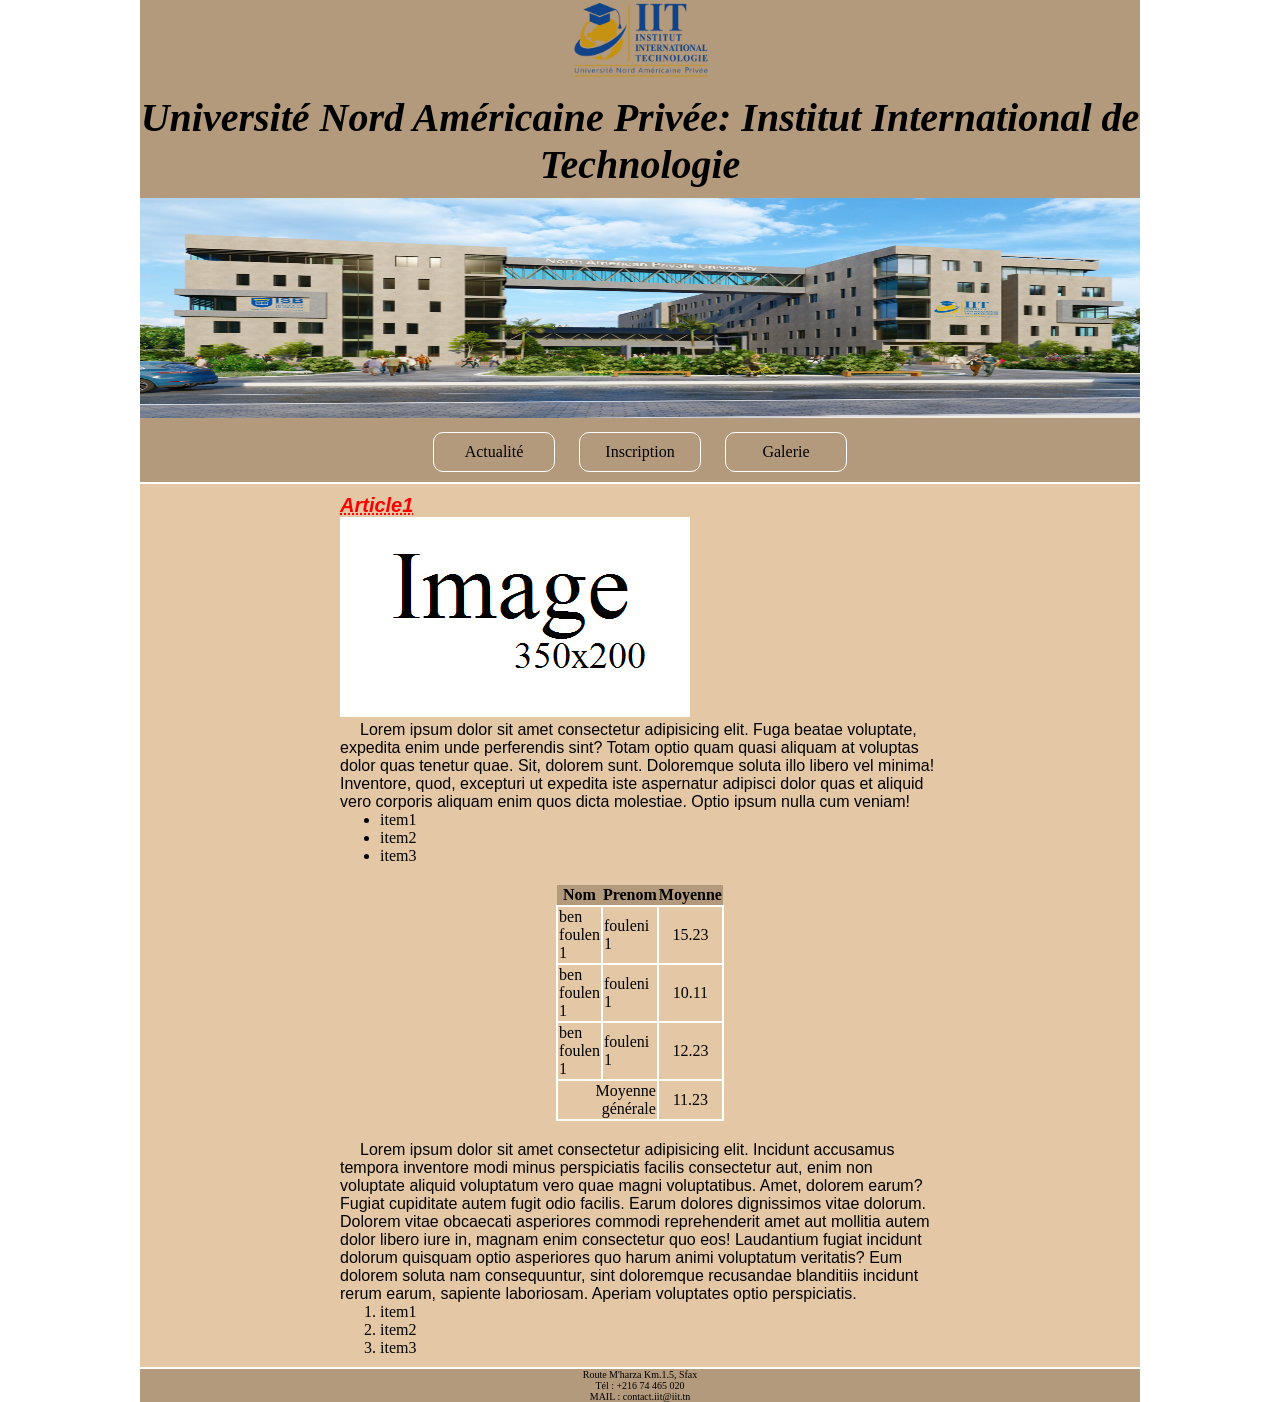
<file: pages_html/article1.html>
<!DOCTYPE html>
<html lang="en">
<head>
    <meta charset="UTF-8">
    <meta http-equiv="X-UA-Compatible" content="IE=edge">
    <meta name="viewport" content="width=device-width, initial-scale=1.0">
    <link rel="stylesheet" href="../css/style.css">
    <title>Article 1 Isaas</title>
</head>
<body>
    <header>
        <img class="img_center" src="../images/logo IIT.png" alt="logo IIT" height="80px">
        <h1> Université Nord Américaine Privée: Institut International de Technologie </h1>
        <img id="img_iit" src="../images/campus.jfif" alt="IIT" width="225" height="220">
        <nav>
            <a href="../index.html">Actualité</a>
            <a href="../pages_html/inscription.html">Inscription</a>
            <a href="../pages_html/galerie.html">Galerie</a>
        </nav>
    </header>
    <main>
           <article>
                <h1>Article1</h1>
                <img class="img_center" src="../images/imagevide350_200.png" alt="image grande" height="200px">
                <p>
                    Lorem ipsum dolor sit amet consectetur adipisicing elit. Fuga beatae voluptate, expedita enim unde perferendis sint? Totam optio quam quasi aliquam at voluptas dolor quas tenetur quae. Sit, dolorem sunt.
                    Doloremque soluta illo libero vel minima! Inventore, quod, excepturi ut expedita iste aspernatur adipisci dolor quas et aliquid vero corporis aliquam enim quos dicta molestiae. Optio ipsum nulla cum veniam!
                </p>
                <ul>
                    <li>item1</li>
                    <li>item2</li>
                    <li>item3</li>
                </ul>
               <table class="tableau">
                   <thead>
                       <tr>
                            <th>Nom</th>
                            <th>Prenom</th>
                            <th>Moyenne</th>
                        </tr>
                   </thead>
                   <tbody>
                       <tr>
                           <td>ben foulen 1</td>
                           <td>fouleni 1</td>
                           <td class="moyenne">15.23</td>
                       </tr>
                       <tr>
                            <td>ben foulen 1</td>
                            <td>fouleni 1</td>
                            <td class="moyenne">10.11</td>
                        </tr>
                        <tr>
                            <td>ben foulen 1</td>
                            <td>fouleni 1</td>
                            <td class="moyenne">12.23</td>
                        </tr>
                   </tbody>
                   <tfoot>
                    <tr>
                       <td class ="moyenne_generale" colspan="2">Moyenne générale</td>
                       <td class="moyenne">11.23</td> </tr>
                   </tfoot>
               </table>
               <p>
                   Lorem ipsum dolor sit amet consectetur adipisicing elit. Incidunt accusamus tempora inventore modi minus perspiciatis facilis consectetur aut, enim non voluptate aliquid voluptatum vero quae magni voluptatibus. Amet, dolorem earum?
                   Fugiat cupiditate autem fugit odio facilis. Earum dolores dignissimos vitae dolorum. Dolorem vitae obcaecati asperiores commodi reprehenderit amet aut mollitia autem dolor libero iure in, magnam enim consectetur quo eos!
                   Laudantium fugiat incidunt dolorum quisquam optio asperiores quo harum animi voluptatum veritatis? Eum dolorem soluta nam consequuntur, sint doloremque recusandae blanditiis incidunt rerum earum, sapiente laboriosam. Aperiam voluptates optio perspiciatis.
               </p>
                <ol>
                    <li>item1</li>
                    <li>item2</li>
                    <li>item3</li>
                </ol>
           </article>
    </main>
    <footer>
        <p>
            Route M'harza Km.1.5, Sfax <br>
            Tél : +216 74 465 020 <br>
            MAIL : contact.iit@iit.tn
        </p>
    </footer>
</body>
</html>
</file>
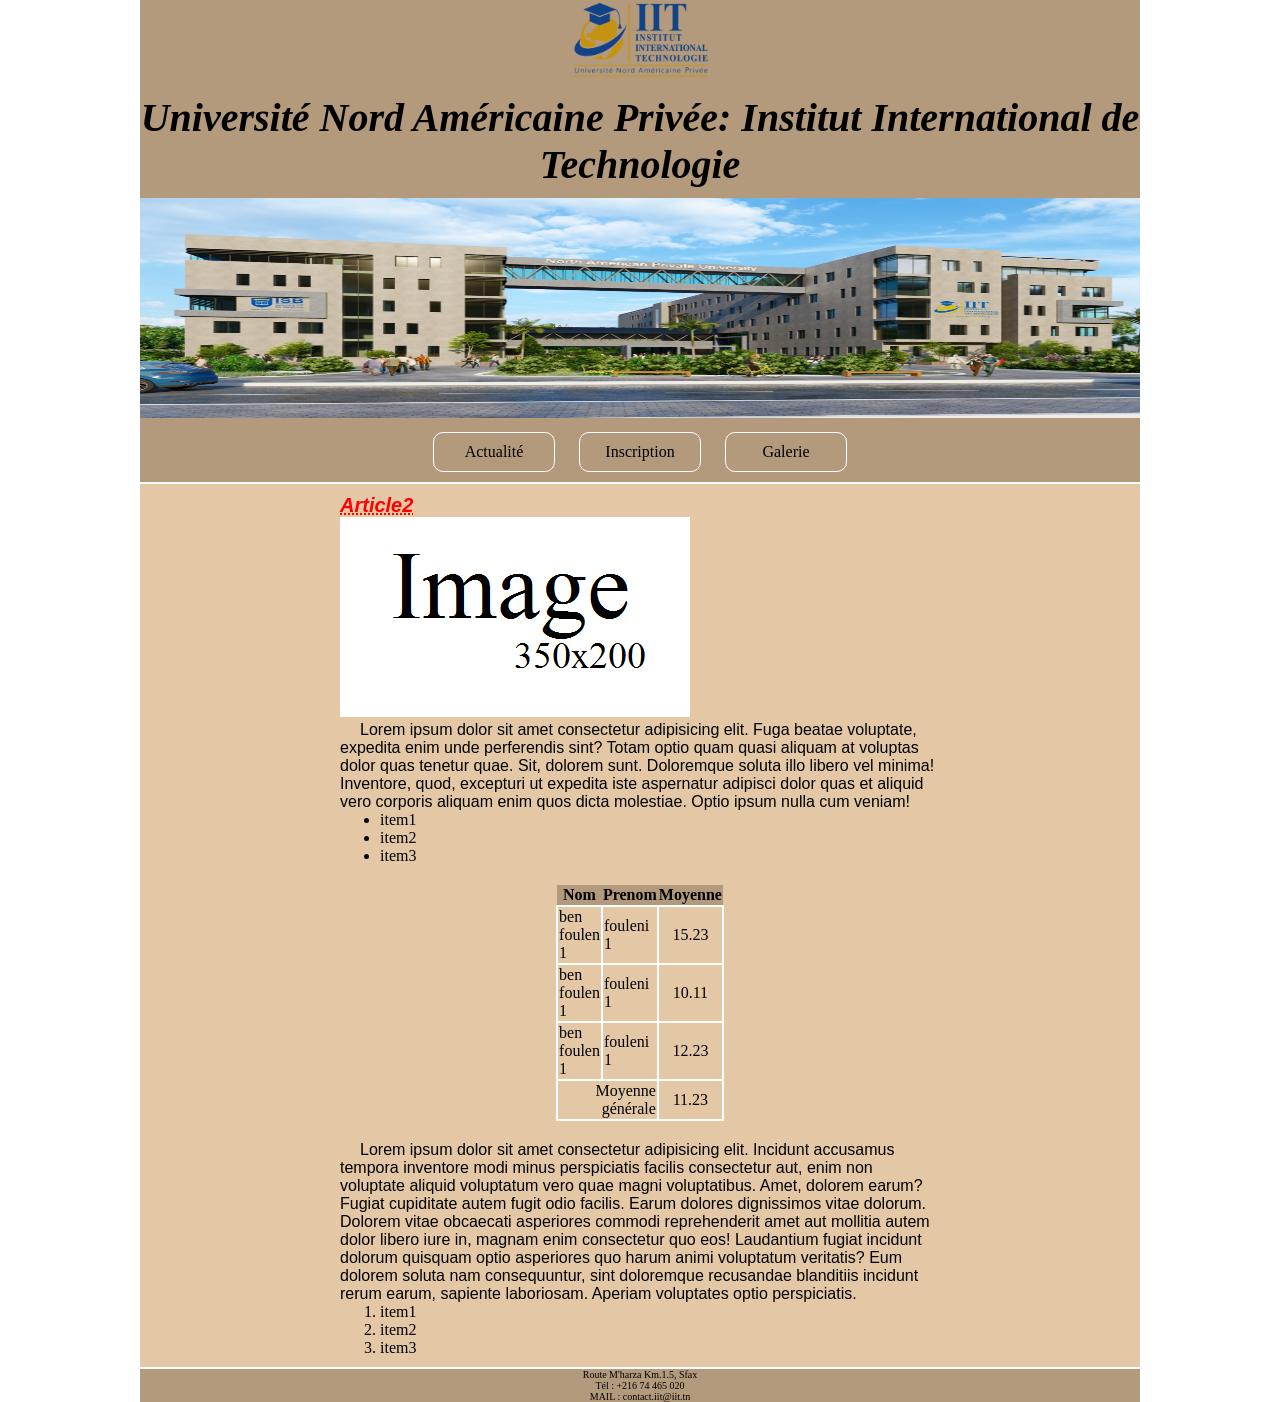
<file: pages_html/article2.html>
<!DOCTYPE html>
<html lang="en">
<head>
    <meta charset="UTF-8">
    <meta http-equiv="X-UA-Compatible" content="IE=edge">
    <meta name="viewport" content="width=device-width, initial-scale=1.0">
    <link rel="stylesheet" href="../css/style.css">
    <title>Article 2 Isaas</title>
</head>
<body>
    <header>
        <img class="img_center" src="../images/logo IIT.png" alt="logo IIT" height="80px">
        <h1> Université Nord Américaine Privée: Institut International de Technologie </h1>
        <img id="img_iit" src="../images/campus.jfif" alt="IIT" width="225" height="220">
         <nav>
            <a href="../index.html">Actualité</a>
            <a href="../pages_html/inscription.html">Inscription</a>
            <a href="../pages_html/galerie.html">Galerie</a>
        </nav>
    </header>
    <main>
           <article>
                <h1>Article2</h1>
                <img class="img_center" src="../images/imagevide350_200.png" alt="image grande" height="200px">
                <p>
                    Lorem ipsum dolor sit amet consectetur adipisicing elit. Fuga beatae voluptate, expedita enim unde perferendis sint? Totam optio quam quasi aliquam at voluptas dolor quas tenetur quae. Sit, dolorem sunt.
                    Doloremque soluta illo libero vel minima! Inventore, quod, excepturi ut expedita iste aspernatur adipisci dolor quas et aliquid vero corporis aliquam enim quos dicta molestiae. Optio ipsum nulla cum veniam!
                </p>
                <ul>
                    <li>item1</li>
                    <li>item2</li>
                    <li>item3</li>
                </ul>
               <table class="tableau">
                   <thead>
                       <tr>
                            <th>Nom</th>
                            <th>Prenom</th>
                            <th>Moyenne</th>
                        </tr>
                   </thead>
                   <tbody>
                       <tr>
                           <td>ben foulen 1</td>
                           <td>fouleni 1</td>
                           <td class="moyenne">15.23</td>
                       </tr>
                       <tr>
                            <td>ben foulen 1</td>
                            <td>fouleni 1</td>
                            <td class="moyenne">10.11</td>
                        </tr>
                        <tr>
                            <td>ben foulen 1</td>
                            <td>fouleni 1</td>
                            <td class="moyenne">12.23</td>
                        </tr>
                   </tbody>
                   <tfoot>
                       <td class ="moyenne_generale" colspan="2">Moyenne générale</td>
                       <td class="moyenne">11.23</td>
                   </tfoot>
               </table>
               <p>
                   Lorem ipsum dolor sit amet consectetur adipisicing elit. Incidunt accusamus tempora inventore modi minus perspiciatis facilis consectetur aut, enim non voluptate aliquid voluptatum vero quae magni voluptatibus. Amet, dolorem earum?
                   Fugiat cupiditate autem fugit odio facilis. Earum dolores dignissimos vitae dolorum. Dolorem vitae obcaecati asperiores commodi reprehenderit amet aut mollitia autem dolor libero iure in, magnam enim consectetur quo eos!
                   Laudantium fugiat incidunt dolorum quisquam optio asperiores quo harum animi voluptatum veritatis? Eum dolorem soluta nam consequuntur, sint doloremque recusandae blanditiis incidunt rerum earum, sapiente laboriosam. Aperiam voluptates optio perspiciatis.
               </p>
                <ol>
                    <li>item1</li>
                    <li>item2</li>
                    <li>item3</li>
                </ol>
           </article>
    </main>
    <footer>
        <p>
            Route M'harza Km.1.5, Sfax <br>
            Tél : +216 74 465 020 <br>
            MAIL : contact.iit@iit.tn
        </p>
    </footer>
</body>
</html>
</file>
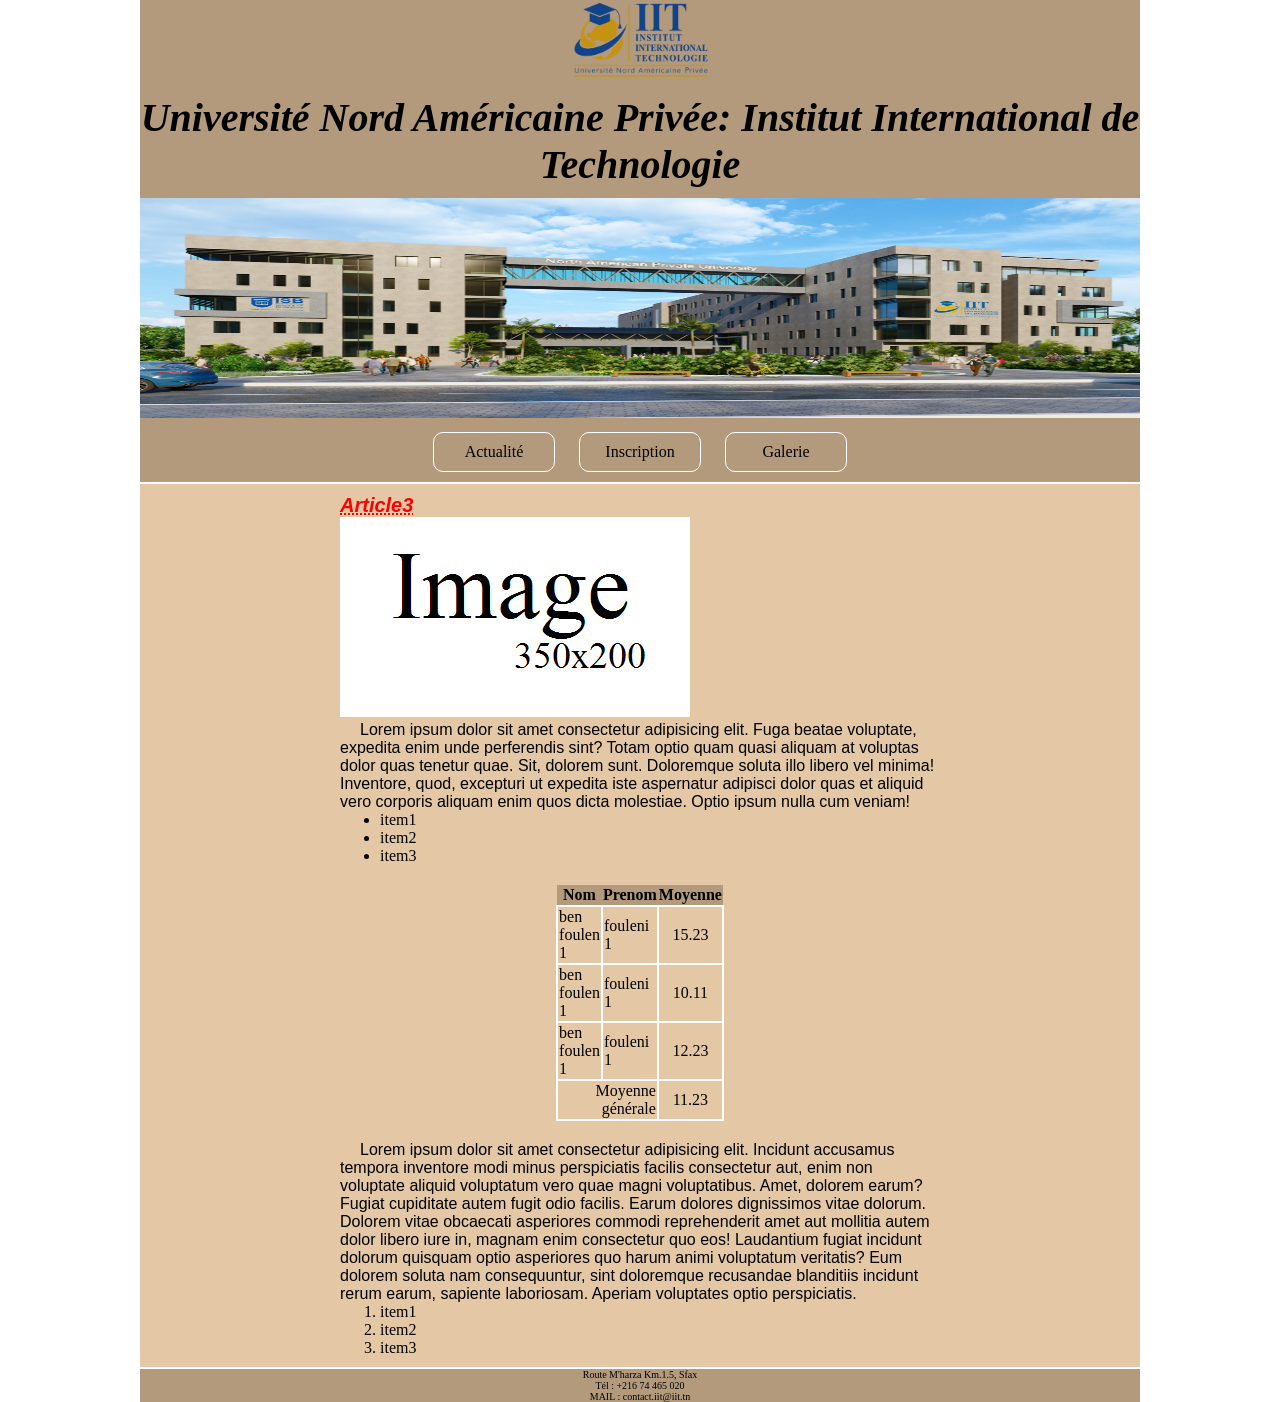
<file: pages_html/article3.html>
<!DOCTYPE html>
<html lang="en">
<head>
    <meta charset="UTF-8">
    <meta http-equiv="X-UA-Compatible" content="IE=edge">
    <meta name="viewport" content="width=device-width, initial-scale=1.0">
    <link rel="stylesheet" href="../css/style.css">
    <title>Article 3 Isaas</title>
</head>
<body>
    <header>
        <img class="img_center" src="../images/logo IIT.png" alt="logo IIT" height="80px">
        <h1> Université Nord Américaine Privée: Institut International de Technologie </h1>
        <img id="img_iit" src="../images/campus.jfif" alt="IIT" width="225" height="220">
        <nav>
            <a href="../index.html">Actualité</a>
            <a href="../pages_html/inscription.html">Inscription</a>
            <a href="../pages_html/galerie.html">Galerie</a>
        </nav>
    </header>
    <main>
           <article>
                <h1>Article3</h1>
                <img class="img_center" src="../images/imagevide350_200.png" alt="image grande" height="200px">
                <p>
                    Lorem ipsum dolor sit amet consectetur adipisicing elit. Fuga beatae voluptate, expedita enim unde perferendis sint? Totam optio quam quasi aliquam at voluptas dolor quas tenetur quae. Sit, dolorem sunt.
                    Doloremque soluta illo libero vel minima! Inventore, quod, excepturi ut expedita iste aspernatur adipisci dolor quas et aliquid vero corporis aliquam enim quos dicta molestiae. Optio ipsum nulla cum veniam!
                </p>
                <ul>
                    <li>item1</li>
                    <li>item2</li>
                    <li>item3</li>
                </ul>
               <table class="tableau">
                   <thead>
                       <tr>
                            <th>Nom</th>
                            <th>Prenom</th>
                            <th>Moyenne</th>
                        </tr>
                   </thead>
                   <tbody>
                       <tr>
                           <td>ben foulen 1</td>
                           <td>fouleni 1</td>
                           <td class="moyenne">15.23</td>
                       </tr>
                       <tr>
                            <td>ben foulen 1</td>
                            <td>fouleni 1</td>
                            <td class="moyenne">10.11</td>
                        </tr>
                        <tr>
                            <td>ben foulen 1</td>
                            <td>fouleni 1</td>
                            <td class="moyenne">12.23</td>
                        </tr>
                   </tbody>
                   <tfoot>
                       <td class ="moyenne_generale" colspan="2">Moyenne générale</td>
                       <td class="moyenne">11.23</td>
                   </tfoot>
               </table>
               <p>
                   Lorem ipsum dolor sit amet consectetur adipisicing elit. Incidunt accusamus tempora inventore modi minus perspiciatis facilis consectetur aut, enim non voluptate aliquid voluptatum vero quae magni voluptatibus. Amet, dolorem earum?
                   Fugiat cupiditate autem fugit odio facilis. Earum dolores dignissimos vitae dolorum. Dolorem vitae obcaecati asperiores commodi reprehenderit amet aut mollitia autem dolor libero iure in, magnam enim consectetur quo eos!
                   Laudantium fugiat incidunt dolorum quisquam optio asperiores quo harum animi voluptatum veritatis? Eum dolorem soluta nam consequuntur, sint doloremque recusandae blanditiis incidunt rerum earum, sapiente laboriosam. Aperiam voluptates optio perspiciatis.
               </p>
                <ol>
                    <li>item1</li>
                    <li>item2</li>
                    <li>item3</li>
                </ol>
           </article>
    </main>
    <footer>
        <p>
            Route M'harza Km.1.5, Sfax <br>
            Tél : +216 74 465 020 <br>
            MAIL : contact.iit@iit.tn
        </p>
    </footer>
</body>
</html>
</file>
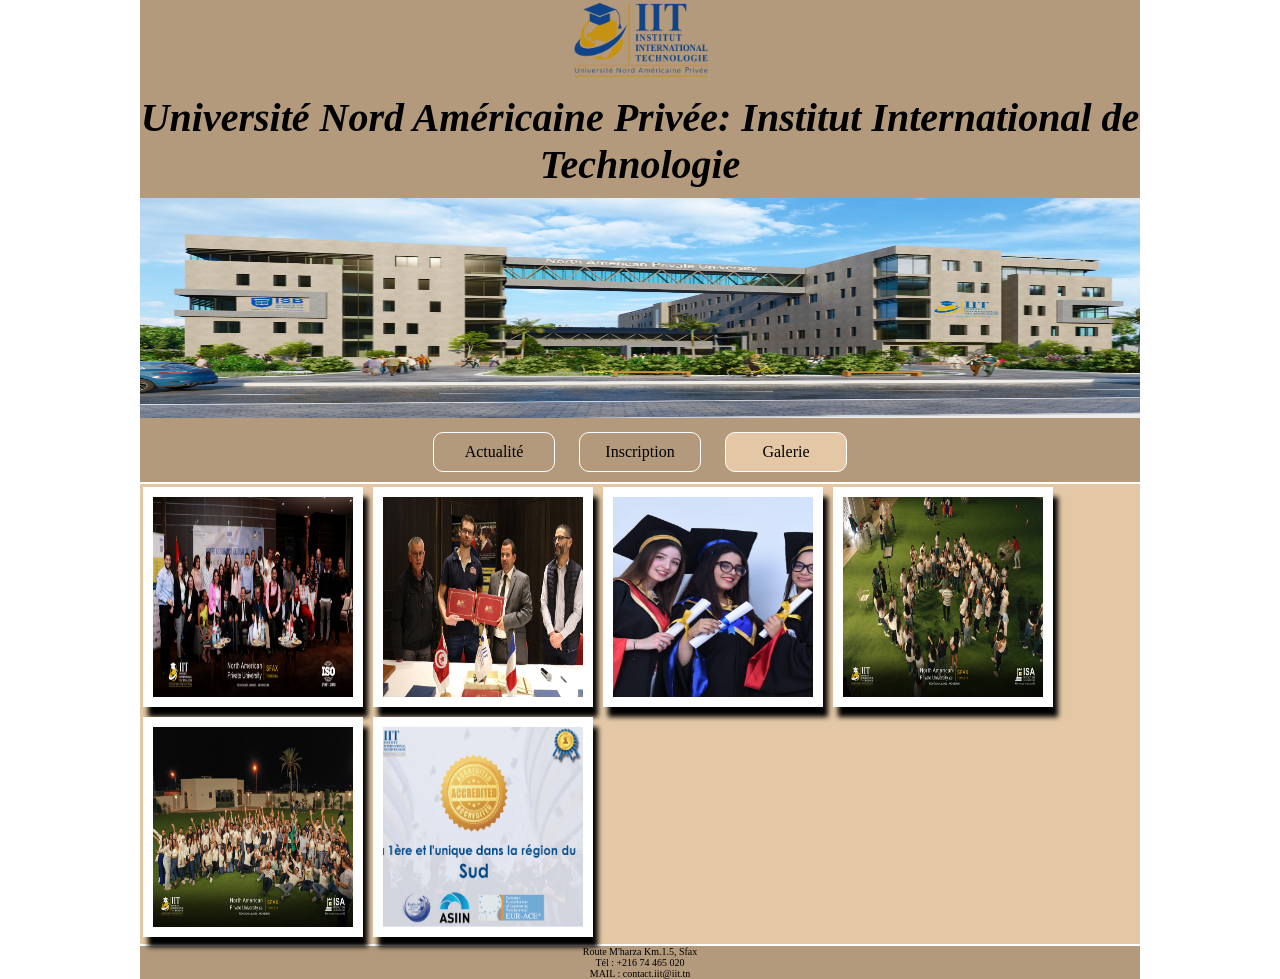
<file: pages_html/galerie.html>
<!DOCTYPE html>
<html lang="en">
<head>
    <meta charset="UTF-8">
    <meta http-equiv="X-UA-Compatible" content="IE=edge">
    <meta name="viewport" content="width=device-width, initial-scale=1.0">
    <link rel="stylesheet" href="../css/style.css">
    <title>Galerie Isaas</title>
</head>
<body>
    <header>
        <img class="img_center" src="../images/logo IIT.png" alt="logo IIT" height="80px">
        <h1> Université Nord Américaine Privée: Institut International de Technologie </h1>
        <img id="img_iit" src="../images/campus.jfif" alt="IIT" width="225" height="220">
        <nav>
            <a href="../index.html">Actualité</a>
            <a href="../pages_html/inscription.html">Inscription</a>
            <a id="menu_actuel" href="../pages_html/galerie.html">Galerie</a>
        </nav>
    </header>
    <main>
            <img class="galerie" src="../images/AE.png" alt="" height="200px"  width="200px">
            <img class="galerie" src="../images/convention EIL.jpg" alt="" height="200px"   width="200px">
            <img class="galerie" src="../images/diplome.jpg" alt="" height="200px"   width="200px">
            <img class="galerie" src="../images/JI1.jpg" alt="" height="200px"   width="200px">
            <img class="galerie" src="../images/JI2.jpg" alt="" height="200px"   width="200px">
            <img class="galerie" src="../images/accreditation.png" alt="" height="200px"   width="200px">
    </main>
    <footer>
        <p>
            Route M'harza Km.1.5, Sfax <br>
            Tél : +216 74 465 020 <br>
            MAIL : contact.iit@iit.tn
        </p>
    </footer>
</body>
</html>
</file>
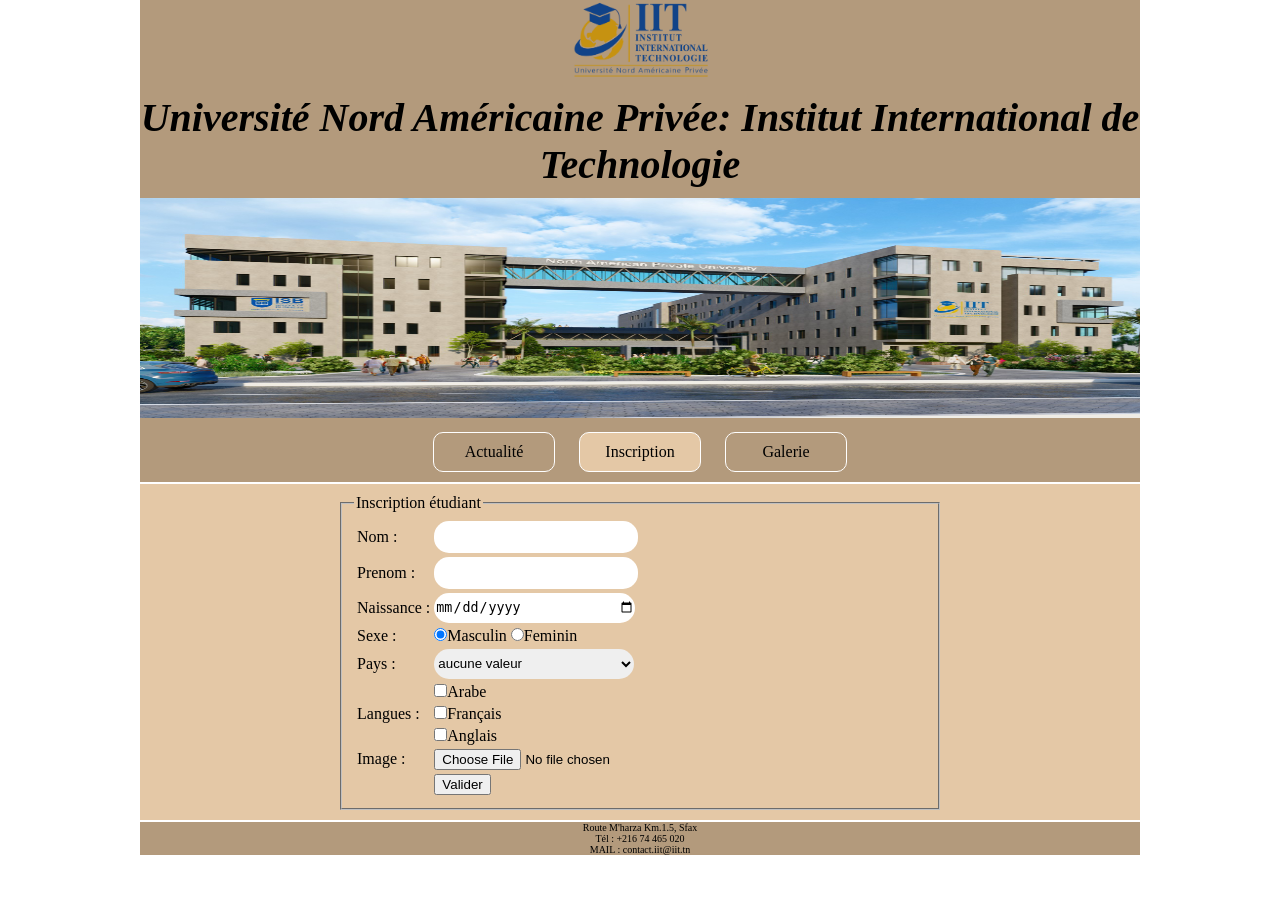
<file: pages_html/inscription.html>
<!DOCTYPE html>
<html lang="en">

<head>
    <meta charset="UTF-8">
    <meta http-equiv="X-UA-Compatible" content="IE=edge">
    <meta name="viewport" content="width=device-width, initial-scale=1.0">
    <link rel="stylesheet" href="../css/style.css">
    <title>Inscription Isaas</title>
</head>

<body>
    <header>
        <img class="img_center" src="../images/logo IIT.png" alt="logo IIT" height="80px">
        <h1> Université Nord Américaine Privée: Institut International de Technologie </h1>
        <img id="img_iit" src="../images/campus.jfif" alt="IIT" width="225" height="220">
        <nav>
            <a href="../index.html">Actualité</a>
            <a id="menu_actuel" href="inscription.html">Inscription</a>
            <a href="galerie.html">Galerie</a>
        </nav>
    </header>
    <main>
        <article>
            <form action="">
                <fieldset>
                    <legend>Inscription étudiant</legend>
                    <table>
                        <tr>
                            <td><label for="nom">Nom : </label></td>
                            <td><input type="text" name="nom" id="nom"></td>
                        </tr>
                        <tr>
                            <td><label for="prenom">Prenom : </label></td>
                            <td><input type="text" name="prenom" id="prenom"></td>
                        </tr>
                        <tr>
                            <td><label for="naissance">Naissance : </label></td>
                            <td><input type="date" name="naissance" id="naissance"></td>
                        </tr>
                        <tr>
                            <td><label>Sexe : </label></td>
                            <td>
                                <input type="radio" name="sexe" id="masculin" value="1" checked><label
                                    for="masculin">Masculin</label>
                                <input type="radio" name="sexe" id="feminin" value="2"><label
                                    for="feminin">Feminin</label>
                            </td>
                        </tr>
                        <tr>
                            <td><label for="pays">Pays : </label></td>
                            <td>
                                <select name="pays" id="pays">
                                    <option value="ggg" selected disabled>aucune valeur</option>
                                    <option value="tn">Tunisie</option>
                                    <option value="fr">France</option>
                                    <option value="en">Angleterre</option>
                                </select>
                            </td>
                        </tr>
                        <tr>
                            <td rowspan="3"><label>Langues : </label></td>
                            <td>
                                <input type="checkbox" name="langues[]" id="langue1" value="arable"><label
                                    for="langue1">Arabe</label><br>
                            </td>
                        </tr>
                        <tr>

                            <td>
                            <input type="checkbox" name="langues[]" id="langue2" value="français"><label
                                for="langue2">Français</label><br>
                                </td>
                        </tr>
                        <tr> <td>  <input type="checkbox" name="langues[]" id="langue3" value="anglais"><label
                                for="langue2">Anglais</label><br> 
                            </td>
                        </tr>
                        <tr>
                            <td><label for="">Image :</label></td>
                            <td><input type="file" name="image" id="image" accept="image/*"></td>
                        </tr>
                        <tr>
                            <td></td>
                            <td><input type="submit" value="Valider" id="valider"></td>
                        </tr>
                    </table>

                </fieldset>
            </form>
        </article>
    </main>
    <footer>
        <p>
            Route M'harza Km.1.5, Sfax <br>
            Tél : +216 74 465 020 <br>
            MAIL : contact.iit@iit.tn
        </p>
    </footer>
</body>

</html>
</file>
<file: css/style.css>
* {
    margin: 0;
}

body{
    font-family: "Times New Roman", serif;
    font-size: 16px;
    color:black;
    font-weight: normal;
    font-style: normal;
}
header{
    background-color: rgb(179, 154, 124);
    width:1000px;
    text-align: center;
    margin: 0 auto;
}
.img_center{
    text-align: center;
}
header h1{
    text-align: center;
    margin-top:10px;
    margin-bottom:10px;
    font-size: 40px;
    color:black;
    font-style: italic;
}
#img_iit {
    width: 100%;
}

nav {
    width: 60%;
    margin: auto;
    text-align: center;
}

nav a {
    display: inline-block;
    color: black;
    width: 100px;
    font-size: 16px;
    text-decoration: none;
    text-align: center;
    padding: 10px;
    margin: 10px;
    border: 1px solid white;
    border-radius: 10px;
}

nav a:hover,
nav a#menu_actuel {
    background-color: rgb(228, 200, 166);
}
main{
    font-family:Arial, Helvetica, sans-serif sans-serif;
    font-size: 16px;
    color:black;
    font-weight: normal;
    font-style: normal;
    width: 1000px;
    background-color: rgb(228, 200, 166);
    margin: 0 auto;
    margin-top: 2px;
    margin-bottom: 2px;
}
article{
    width:60%;
    margin: 0 auto;
    padding-top: 10px;
    padding-bottom: 10px;
}
main h1{
    font-family: Arial, Helvetica, sans-serif;
    font-size: 20px;
    color:red;
    text-decoration:underline;
    text-decoration-style: dotted;
    font-weight: bold;
    font-style: italic;
}
 main p{
    font-family:Arial, Helvetica, sans-serif;
    font-size: 16px;
    color:black;
    font-weight: normal;
    font-style: normal;
    text-indent: 20px;
}
    
.img_article{
    float:right;
    margin-bottom:10px;
    margin-left: 10px;
}
input[type="text"],
input[type="date"],
select {
    width: 200px;
    height: 30px;
    border-radius: 15px;
    border: none;
}
.tableau {
    margin: 0 auto;
    margin-top: 20px;
    margin-bottom: 20px;
    width: 100px;
    border-collapse: collapse;
}

.tableau td {
    border: 2px solid white;
}
.tableau th{
    background-color: rgb(179 154 124);
    text-align: center;
}
.moyenne_generale{
    text-align:right;
}
.moyenne{
    text-align:center;
}
.galerie{
    margin:3px;
    border: 10px solid white;
    box-shadow: 5px 10px 5px black;
}
footer{
    width:1000px;
    background-color: rgb(179 154 124);
    margin:0 auto;
    font-family: "Times New Roman", serif;
    font-size:10px;
    color:black;
    font-weight: normal;
    font-style: normal;
    text-align: center;
}
@media screen and (max-width: 999px) {
    body {
        background-color: black;
    }

    header,
    main,
    footer {
        width: 100%;
        background-color: black;
    }

    header h1,
    main p,
    nav a,
    footer p {
        color: white;
    }
}
</file>
